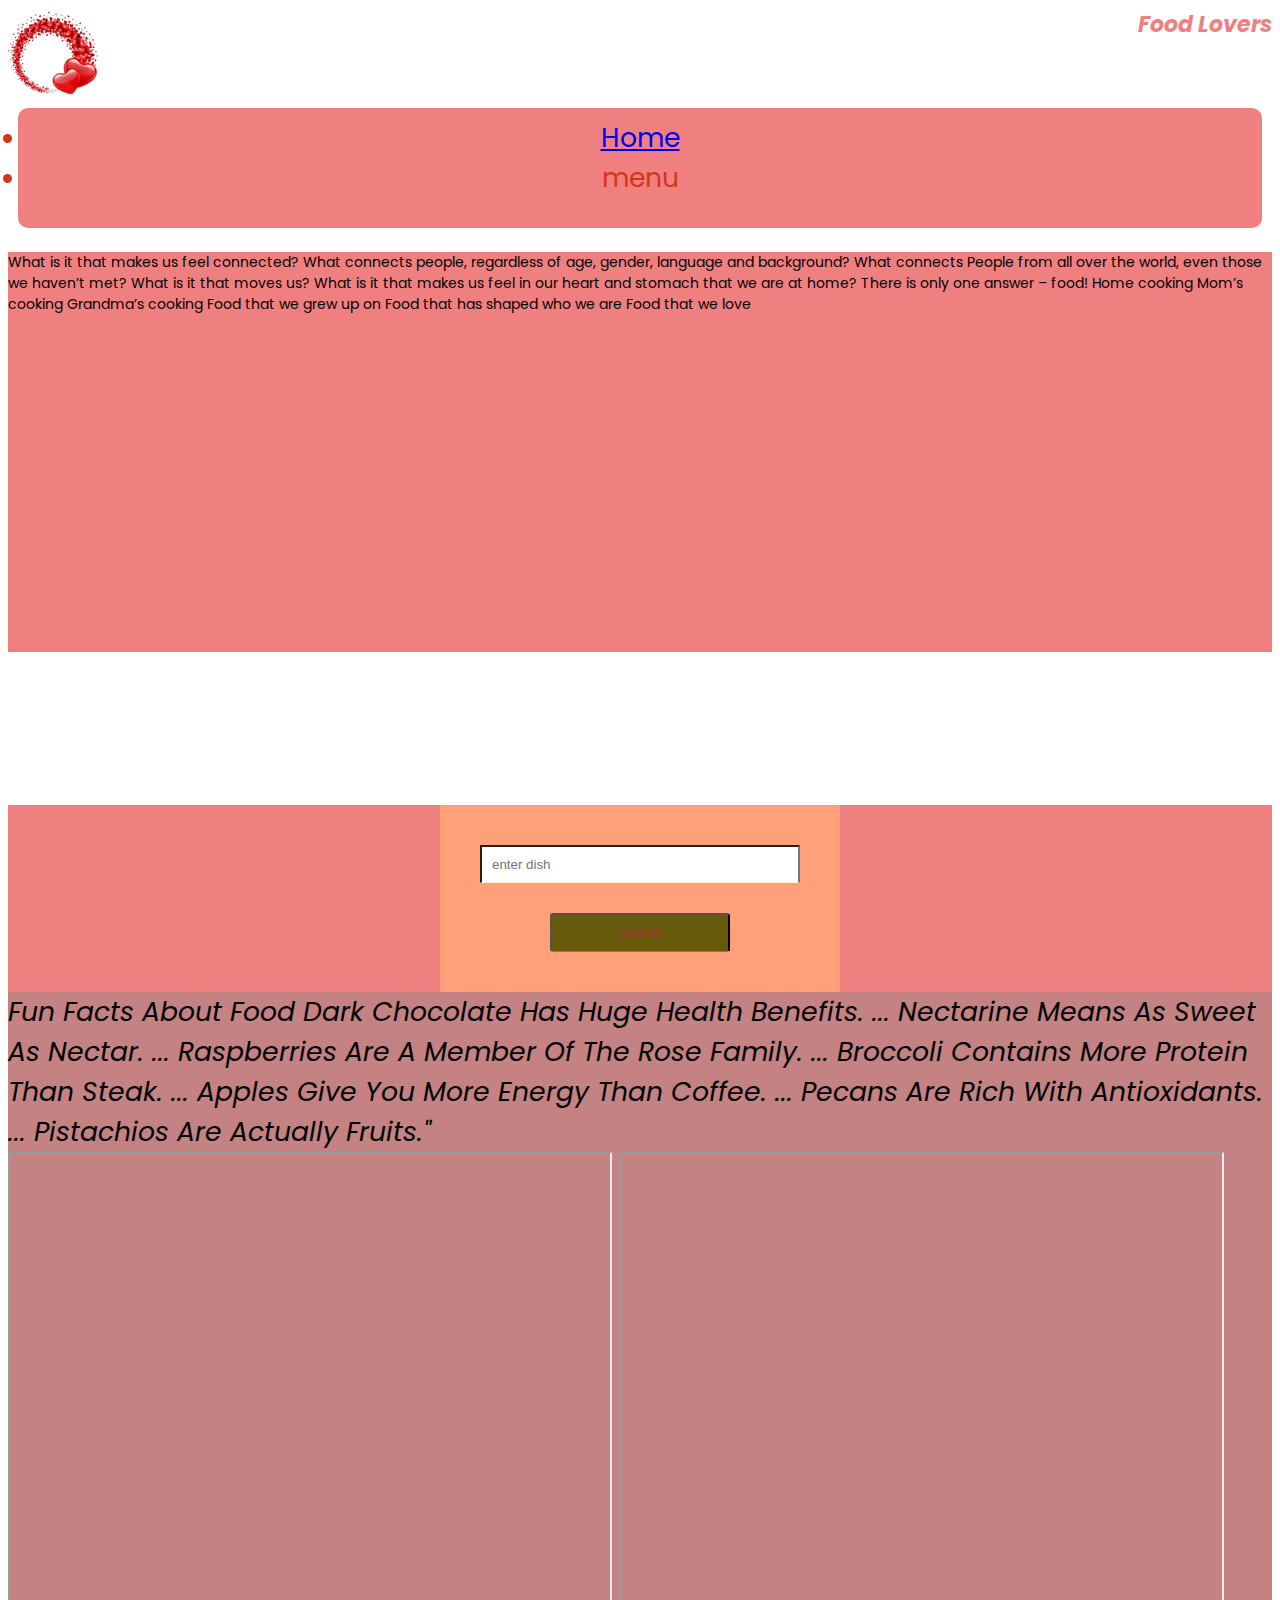
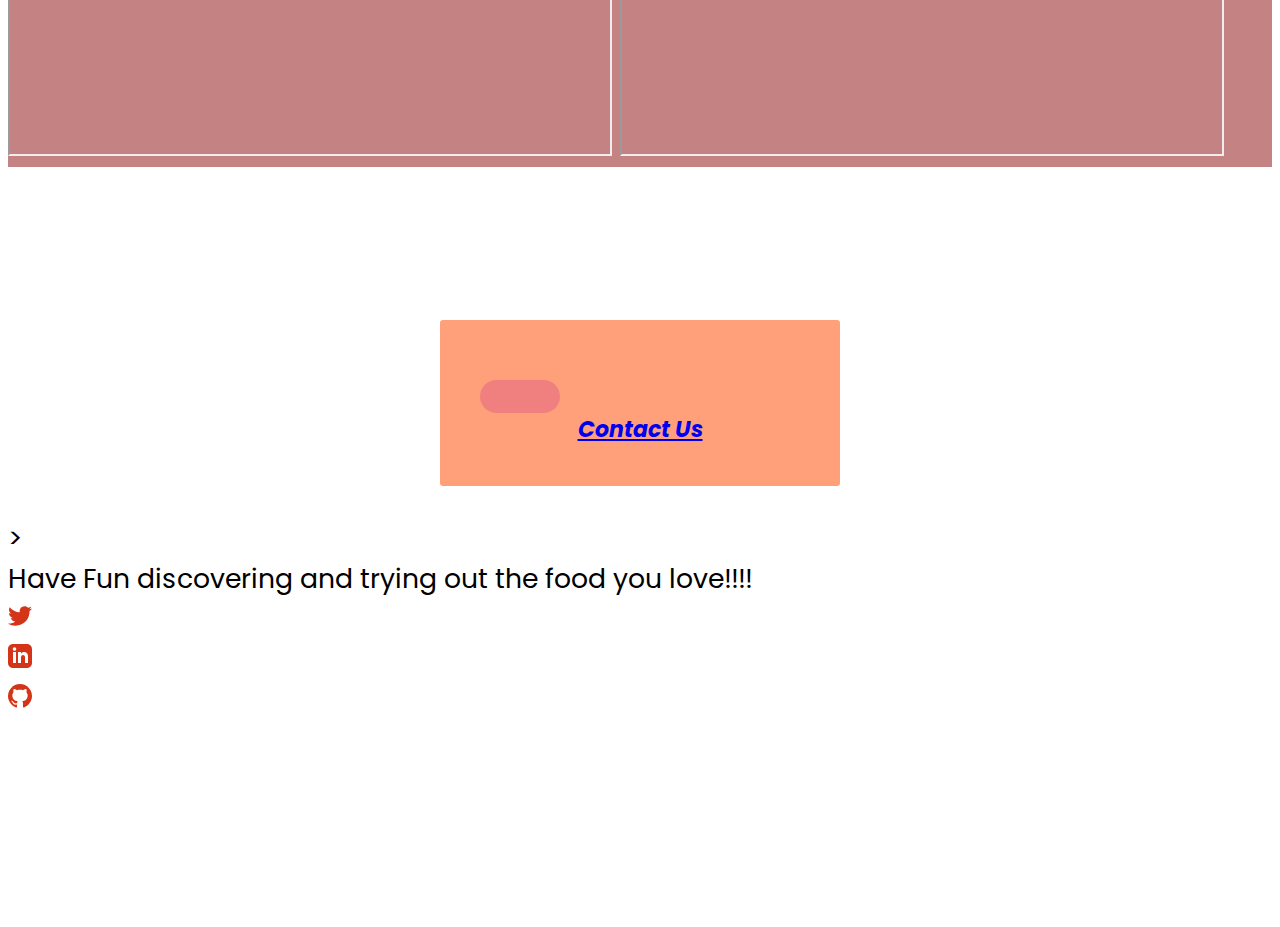
<file: index.html>
<!DOCTYPE html>
<html lang="en">
<head>
    
    <meta http-equiv="X-UA-Compatible" content="IE=edge">
    <meta name="viewport" content="width=device-width, initial-scale=1.0">
    <link rel="stylesheet"href="Styles.css" />
    <link rel="preconnect" href="https://fonts.googleapis.com">
<link rel="preconnect" href="https://fonts.gstatic.com" crossorigin>
<link href="https://fonts.googleapis.com/css2?family=Poppins:wght@600;700;800&display=swap" rel="stylesheet">
    <title>Foodies</title>
    <meta charset="UTF-8">

</head>

<body>
    <nav>   
        <img id="logo" src="logo.png"/>     
       <h1>Food Lovers</h1>
    </nav>
        <div class= "wrapper">
            <header class="header">
                <li><a href="index.html">Home</a></li>
                <li>menu</li>   
        </header>
        </div>  
            <article class="main">
                <p> What is it that makes us feel connected?
                    What connects people, regardless of age, gender, language and background?
                    What connects People from all over the world, even those we haven’t met?
                    What is it that moves us?
                    What is it that makes us feel in our heart and stomach that we are at home?
                    There is only one answer – food!
                    Home cooking
                    Mom’s cooking
                    Grandma’s cooking
                    Food that we grew up on
                    Food that has shaped who we are
                    Food that we love</p>
                </article>
        <div id="value1"></div>
        <div id="value2"></div>
    
    <div class="slideshow" id="slideshow">
   
            <aside class="aside aside1">
                <h1><form id="inputForm">
                <input type="text" Id=" dishList" placeholder="enter dish" required>
                 <input type="submit" value="submit">
                 </form></h1>
            </aside>
            <aside class="aside aside2">
                <div>
                <P2> Fun Facts About Food
                Dark chocolate has huge health benefits. ...
                Nectarine means as sweet as nectar. ...
                Raspberries are a member of the rose family. ...
                Broccoli contains more protein than steak. ...
                Apples give you more energy than coffee. ...
                Pecans are rich with antioxidants. ...
                Pistachios are actually fruits."</P2>
                </div>

                <iframe src="https://foodish-api.herokuapp.com/images/dessert/dessert20.jpg" width="600" height="600"></iframe>
                <iframe src="https://foodish-api.herokuapp.com/images/biryani/biryani21.jpg"width="600" height="600"></iframe>
                </div>
            </aside>

    <div class='socials'>
        <form onsubmit="event.preventDefault();inputForm()"> 
         <div class="button"></div>       
        <h1><a href="contacts.html">Contact Us</a></h1>
       </form> 
       <h2><a href="about.html"></a></h2>>
       <footer>Have Fun discovering  and trying out the food you love!!!! </footer>  
            <div> 
                <svg xmlns="http://www.w3.org/2000/svg" fill="rgb(212, 53, 25)" width="24" height="24" viewBox="0 0 24 24"><path d="M24 4.557c-.883.392-1.832.656-2.828.775 1.017-.609 1.798-1.574 2.165-2.724-.951.564-2.005.974-3.127 1.195-.897-.957-2.178-1.555-3.594-1.555-3.179 0-5.515 2.966-4.797 6.045-4.091-.205-7.719-2.165-10.148-5.144-1.29 2.213-.669 5.108 1.523 6.574-.806-.026-1.566-.247-2.229-.616-.054 2.281 1.581 4.415 3.949 4.89-.693.188-1.452.232-2.224.084.626 1.956 2.444 3.379 4.6 3.419-2.07 1.623-4.678 2.348-7.29 2.04 2.179 1.397 4.768 2.212 7.548 2.212 9.142 0 14.307-7.721 13.995-14.646.962-.695 1.797-1.562 2.457-2.549z"/></svg>
            </div>
            <div>
                <svg xmlns="http://www.w3.org/2000/svg" fill="rgb(212, 53, 25)"width="24" height="24" viewBox="0 0 24 24"><path d="M19 0h-14c-2.761 0-5 2.239-5 5v14c0 2.761 2.239 5 5 5h14c2.762 0 5-2.239 5-5v-14c0-2.761-2.238-5-5-5zm-11 19h-3v-11h3v11zm-1.5-12.268c-.966 0-1.75-.79-1.75-1.764s.784-1.764 1.75-1.764 1.75.79 1.75 1.764-.783 1.764-1.75 1.764zm13.5 12.268h-3v-5.604c0-3.368-4-3.113-4 0v5.604h-3v-11h3v1.765c1.396-2.586 7-2.777 7 2.476v6.759z"/></svg>
            </div>
            <div>
                <svg xmlns="http://www.w3.org/2000/svg"fill="rgb(212, 53, 25)"width="24" height="24" viewBox="0 0 24 24"><path d="M12 0c-6.626 0-12 5.373-12 12 0 5.302 3.438 9.8 8.207 11.387.599.111.793-.261.793-.577v-2.234c-3.338.726-4.033-1.416-4.033-1.416-.546-1.387-1.333-1.756-1.333-1.756-1.089-.745.083-.729.083-.729 1.205.084 1.839 1.237 1.839 1.237 1.07 1.834 2.807 1.304 3.492.997.107-.775.418-1.305.762-1.604-2.665-.305-5.467-1.334-5.467-5.931 0-1.311.469-2.381 1.236-3.221-.124-.303-.535-1.524.117-3.176 0 0 1.008-.322 3.301 1.23.957-.266 1.983-.399 3.003-.404 1.02.005 2.047.138 3.006.404 2.291-1.552 3.297-1.23 3.297-1.23.653 1.653.242 2.874.118 3.176.77.84 1.235 1.911 1.235 3.221 0 4.609-2.807 5.624-5.479 5.921.43.372.823 1.102.823 2.222v3.293c0 .319.192.694.801.576 4.765-1.589 8.199-6.086 8.199-11.386 0-6.627-5.373-12-12-12z"/></svg>
    </div>
    
    <script src="app.js"></script>
 
    
</body>
</html>
</file>
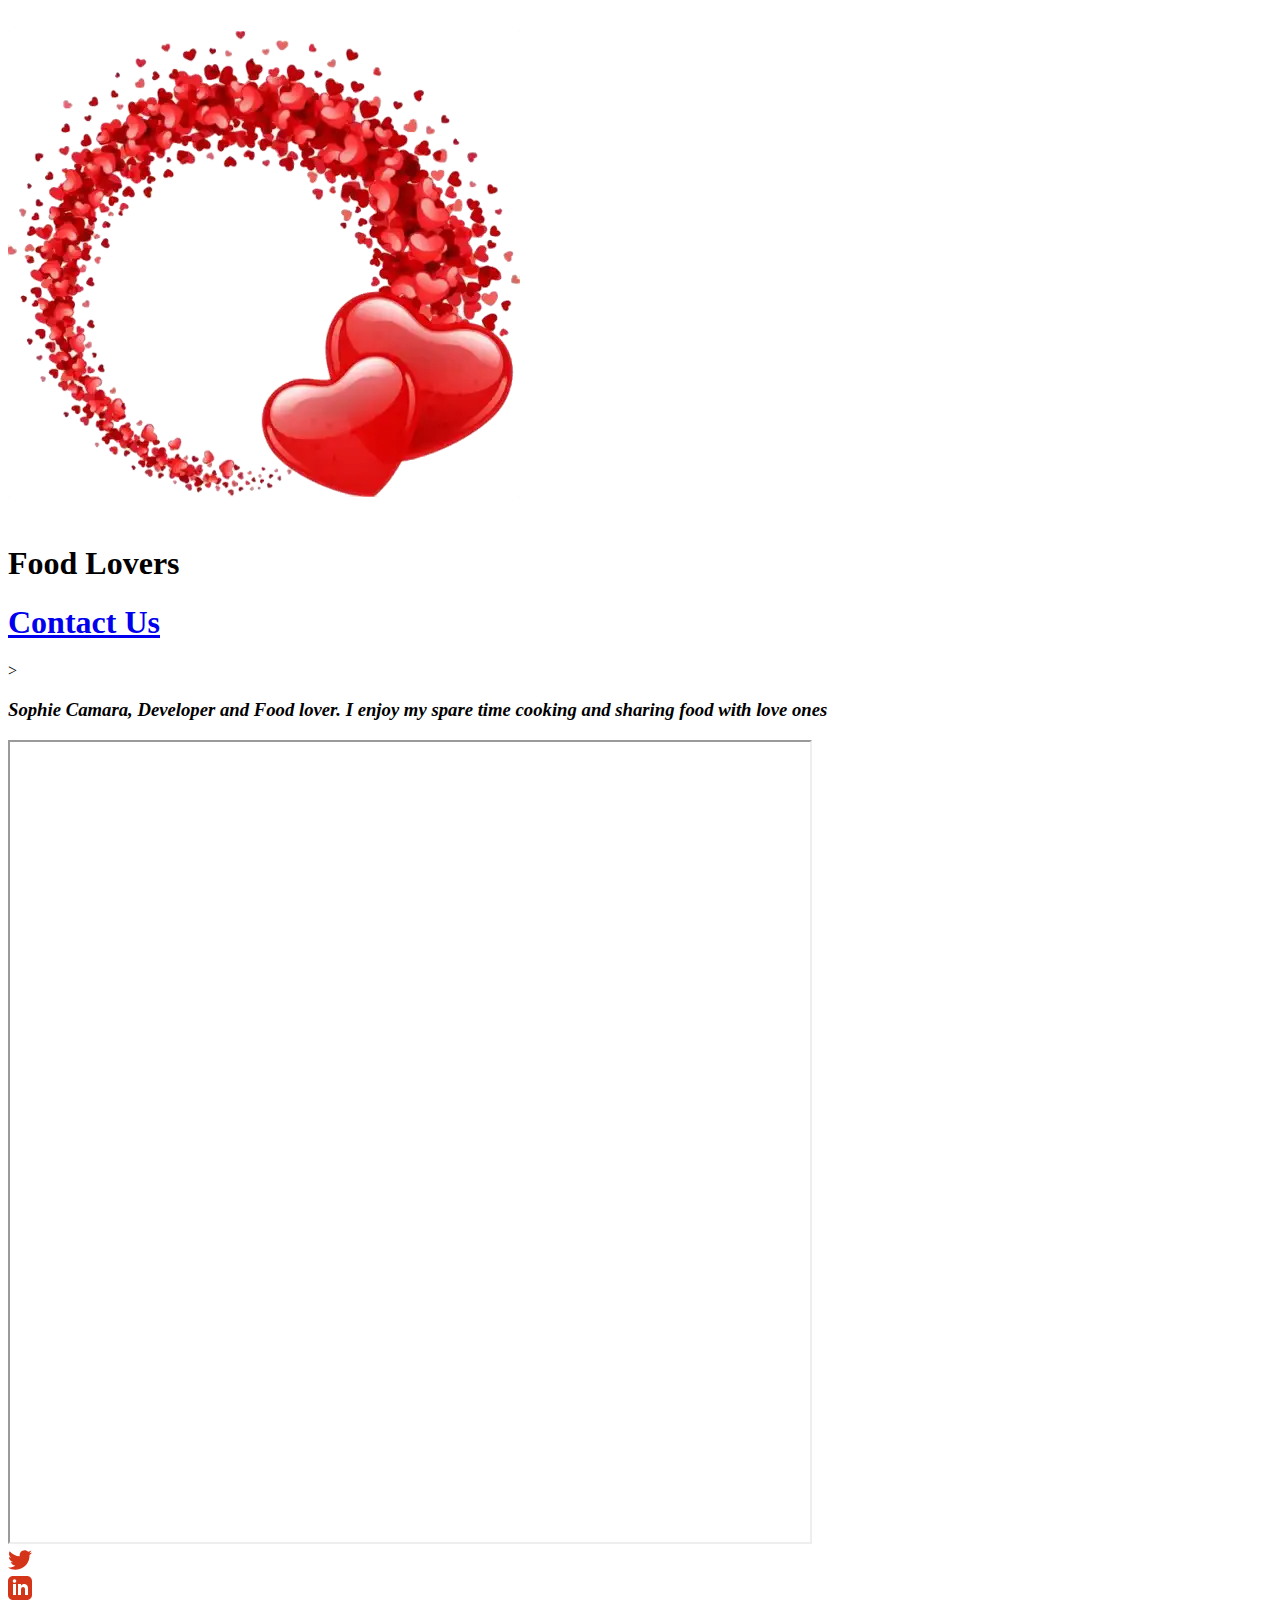
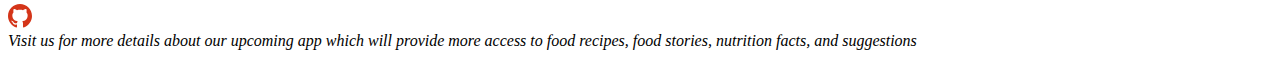
<file: about .html>
<!DOCTYPE html>
<html lang="en">
<head>
    <meta charset="UTF-8">
    <meta http-equiv="X-UA-Compatible" content="IE=edge">
    <meta name="viewport" content="width=device-width, initial-scale=1.0">
    <title>Foodies</title>
</head>
<body>
    <nav>   
        <img id="logo" src="logo.png"/>     
       <h1>Food Lovers</h1>
    </nav>
    <div class="button">        
        <h1><a href="contacts.html">Contact Us</a></h1>
        <h2><a href="about.html" ></a></h2>>
        </div>
    <h3><i>Sophie Camara, Developer and Food lover. I enjoy my spare time cooking and sharing food with love ones</i></h3> 
    <iframe src=  http://foodishapp.com/Website/Foodish_files/shapeimage_1.jpg width="800" height="800"></iframe>

<div> 
    <svg xmlns="http://www.w3.org/2000/svg" fill="rgb(212, 53, 25)" width="24" height="24" viewBox="0 0 24 24"><path d="M24 4.557c-.883.392-1.832.656-2.828.775 1.017-.609 1.798-1.574 2.165-2.724-.951.564-2.005.974-3.127 1.195-.897-.957-2.178-1.555-3.594-1.555-3.179 0-5.515 2.966-4.797 6.045-4.091-.205-7.719-2.165-10.148-5.144-1.29 2.213-.669 5.108 1.523 6.574-.806-.026-1.566-.247-2.229-.616-.054 2.281 1.581 4.415 3.949 4.89-.693.188-1.452.232-2.224.084.626 1.956 2.444 3.379 4.6 3.419-2.07 1.623-4.678 2.348-7.29 2.04 2.179 1.397 4.768 2.212 7.548 2.212 9.142 0 14.307-7.721 13.995-14.646.962-.695 1.797-1.562 2.457-2.549z"/></svg>
</div>
<div>
    <svg xmlns="http://www.w3.org/2000/svg" fill="rgb(212, 53, 25)"width="24" height="24" viewBox="0 0 24 24"><path d="M19 0h-14c-2.761 0-5 2.239-5 5v14c0 2.761 2.239 5 5 5h14c2.762 0 5-2.239 5-5v-14c0-2.761-2.238-5-5-5zm-11 19h-3v-11h3v11zm-1.5-12.268c-.966 0-1.75-.79-1.75-1.764s.784-1.764 1.75-1.764 1.75.79 1.75 1.764-.783 1.764-1.75 1.764zm13.5 12.268h-3v-5.604c0-3.368-4-3.113-4 0v5.604h-3v-11h3v1.765c1.396-2.586 7-2.777 7 2.476v6.759z"/></svg>
</div>
<div>
    <svg xmlns="http://www.w3.org/2000/svg"fill="rgb(212, 53, 25)"width="24" height="24" viewBox="0 0 24 24"><path d="M12 0c-6.626 0-12 5.373-12 12 0 5.302 3.438 9.8 8.207 11.387.599.111.793-.261.793-.577v-2.234c-3.338.726-4.033-1.416-4.033-1.416-.546-1.387-1.333-1.756-1.333-1.756-1.089-.745.083-.729.083-.729 1.205.084 1.839 1.237 1.839 1.237 1.07 1.834 2.807 1.304 3.492.997.107-.775.418-1.305.762-1.604-2.665-.305-5.467-1.334-5.467-5.931 0-1.311.469-2.381 1.236-3.221-.124-.303-.535-1.524.117-3.176 0 0 1.008-.322 3.301 1.23.957-.266 1.983-.399 3.003-.404 1.02.005 2.047.138 3.006.404 2.291-1.552 3.297-1.23 3.297-1.23.653 1.653.242 2.874.118 3.176.77.84 1.235 1.911 1.235 3.221 0 4.609-2.807 5.624-5.479 5.921.43.372.823 1.102.823 2.222v3.293c0 .319.192.694.801.576 4.765-1.589 8.199-6.086 8.199-11.386 0-6.627-5.373-12-12-12z"/></svg>
</div>
<footer><i> Visit us for more details about our upcoming app which will provide more access to food recipes, food stories, nutrition facts, and suggestions</i><footer>
</body>
</html>
</file>
<file: Styles.css>
#contactarea{
width: 100%;
height:90%;
position:relative;
background-color:lightpink;
}
form{
    max-width: 400px;
    width:90%;
    background:lightsalmon;
    margin:17vh auto 0 auto;
    padding: 40px;
    border-radius: 3px;
    box-sizing: border-box;

}
h1 {
    margin: 0;
    text-align: center;
    font-size: 22px;
     color: lightcoral;
     font-style: italic;
     
}
label{
    display:block;
    margin: 20px 0;
}
input, textarea{
    width: 100%;
    padding: 10px;
    box-sizing: border-box;
    outline: none;
    resize: none;
    border-bottom:1px solid rgba(230, 208, 86, 0.301) ;


}
input[type="text"]:focus, textarea:focus{
    border-bottom: goldenrod;

} 
 textarea::-webkit-scrollbar{
    width:50%;
}

 textarea::-webkit-scrollbar-thumb{
    background: rgb(19, 104, 58); 

 }
.center{
    text-align: left;

}
input[type="submit"]{
    margin-top: 30px;
    width: 90%;
    max-width: 180px;
    background:linear-gradient(to right, rgb(104, 90, 11)) ;
    color:rgb(165, 52, 52) ;
    font-size: 14px;
    cursor: pointer;
    border-radius: 3px;
}
.error{
    color: rgb(224, 103, 103);
}
.error-border{
    border-bottom: 1px solid rgb(224, 103, 103);
}


#success{
    color: rgb(219, 134, 138);
}
.wrapper{
    display: flex;
    flex-flow: row wrap;
    text-align: center;
}
.wrapper> * {
    padding: 10px;
    margin: 10px;
    flex: 1 100%;
    border-radius: 10px;
}
.header{
    background-color: lightcoral;
    height:100px
    
}
body{
    font-family: 'Poppins', sans-serif;
    font-size: 20pt;
}
.footer{
    height:40px;
    background:lightcoral;

}
.main{
    text-align: left;
    background: lightcoral;
    height: 400px;
    font-size: 18px;
}
.aside1{
    background: lightcoral;
}
.aside2{
    background: rgb(197, 130, 130);
    text-transform: capitalize;
    font-style: italic;
    font-family:'Poppins', sans-serif;
    
}

@media all and (min-width:600px){
  .main{
      flex:3
}  
.aside1{
    order: 1;
}   
.aside2{
    order: 2;
}
.main{
    order:2;
}
.footer{
    order:4  
}
}
@media all and (min-width:600px) {
   .aside {
       flex:1;
}
}
nav{
    display: flex;
    justify-content: space-between;
}


li{
  
    text-decoration: none;
    color: rgb(212, 53, 25);
}
P{
    margin-left: 0;
    font-size:14px;
}
.button{
    width: 80px;
    height:28px;
    background-color: lightcoral;
    border-radius: 20px;
    text-align: center;
    font-size: 16px;
    font-weight: 200px;
    padding-top: 5px;
    margin-top:20px ;
}
.button:hover{
    background-color: rgb(192, 35, 35);
}
.button:active {
    background-color: indianred;
}
.socials{
    padding-bottom: 200px;
}
#logo{
    height:90px;
    margin:0px;
}
</file>
